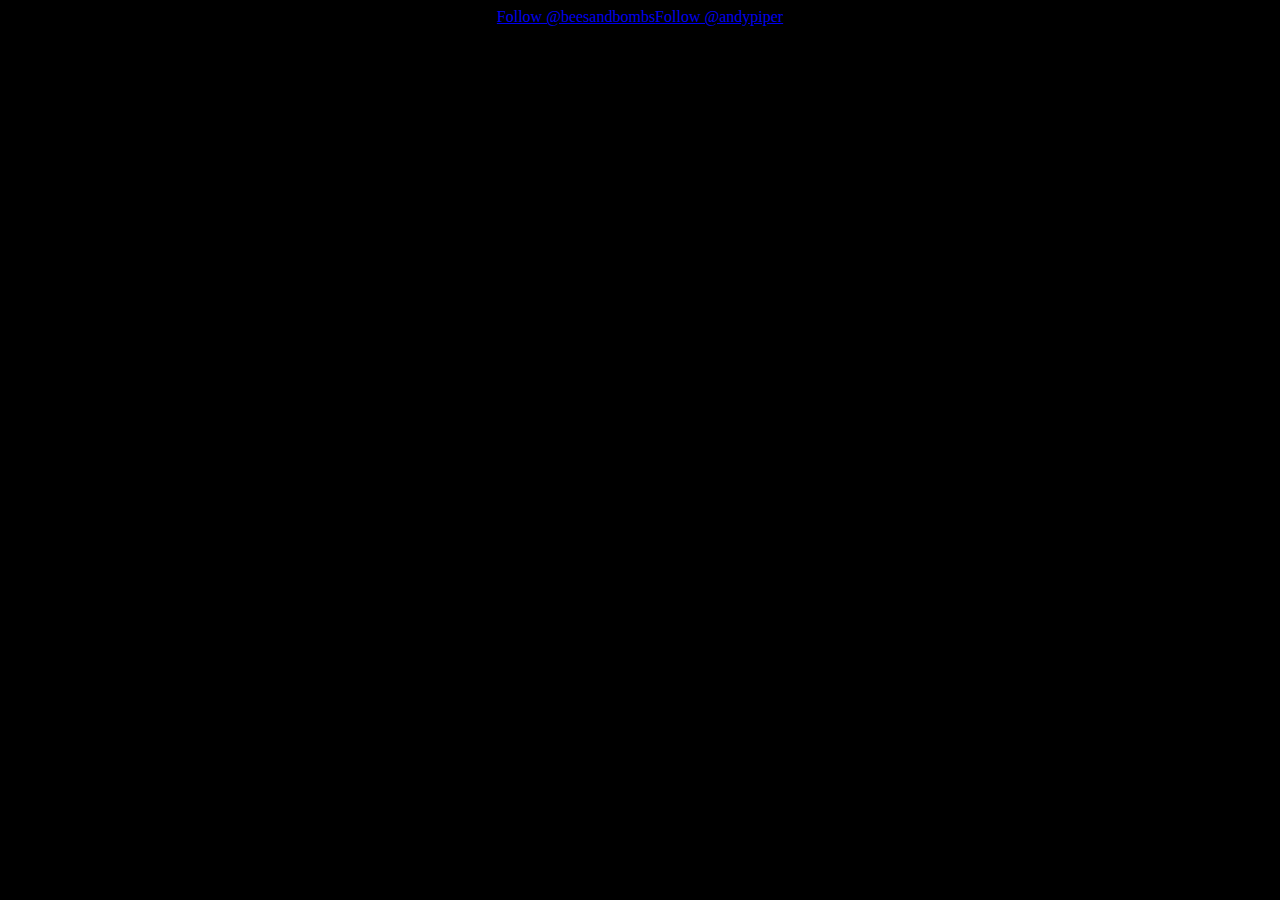
<file: CATalystPlaylistdev/index.html>
<!DOCTYPE html>
<html>
  <head>
    <meta charset="utf-8">
    <meta name="viewport" content="width=device-width">
    <title>repl.it</title>
    <link href="style.css" rel="stylesheet" type="text/css" />
    <script src="https://d3js.org/d3.v7.min.js"></script>
  </head>
  <body>
    
   
    <a href="https://twitter.com/beesandbombs?ref_src=twsrc%5Etfw" class="twitter-follow-button" data-show-count="false">Follow @beesandbombs</a><script async src="https://platform.twitter.com/widgets.js" charset="utf-8"></script>
<!--    <video src="https://video.twimg.com/ext_tw_video/1557437992389722112/pu/vid/480x270/XRx8UwJoOLZS1AE4.mp4?tag=14" loop autoplay></video>
   <iframe id="is" src="" frameborder="0"></iframe> -->
    <div id="holder">

      
    </div>
    <a href="https://twitter.com/andypiper?ref_src=twsrc%5Etfw" class="twitter-follow-button" data-show-count="false">Follow @andypiper</a><script async src="https://platform.twitter.com/widgets.js" charset="utf-8"></script>
    <script src="script.js"></script>
  </body>
</html>
</file>
<file: CATalystPlaylistdev/style.css>
body{
  display: flex;
  justify-content: center;
  background:black;
}
iframe {
  width:95vh;
  height:95vh;
  /* height:100vh; */
}
</file>
